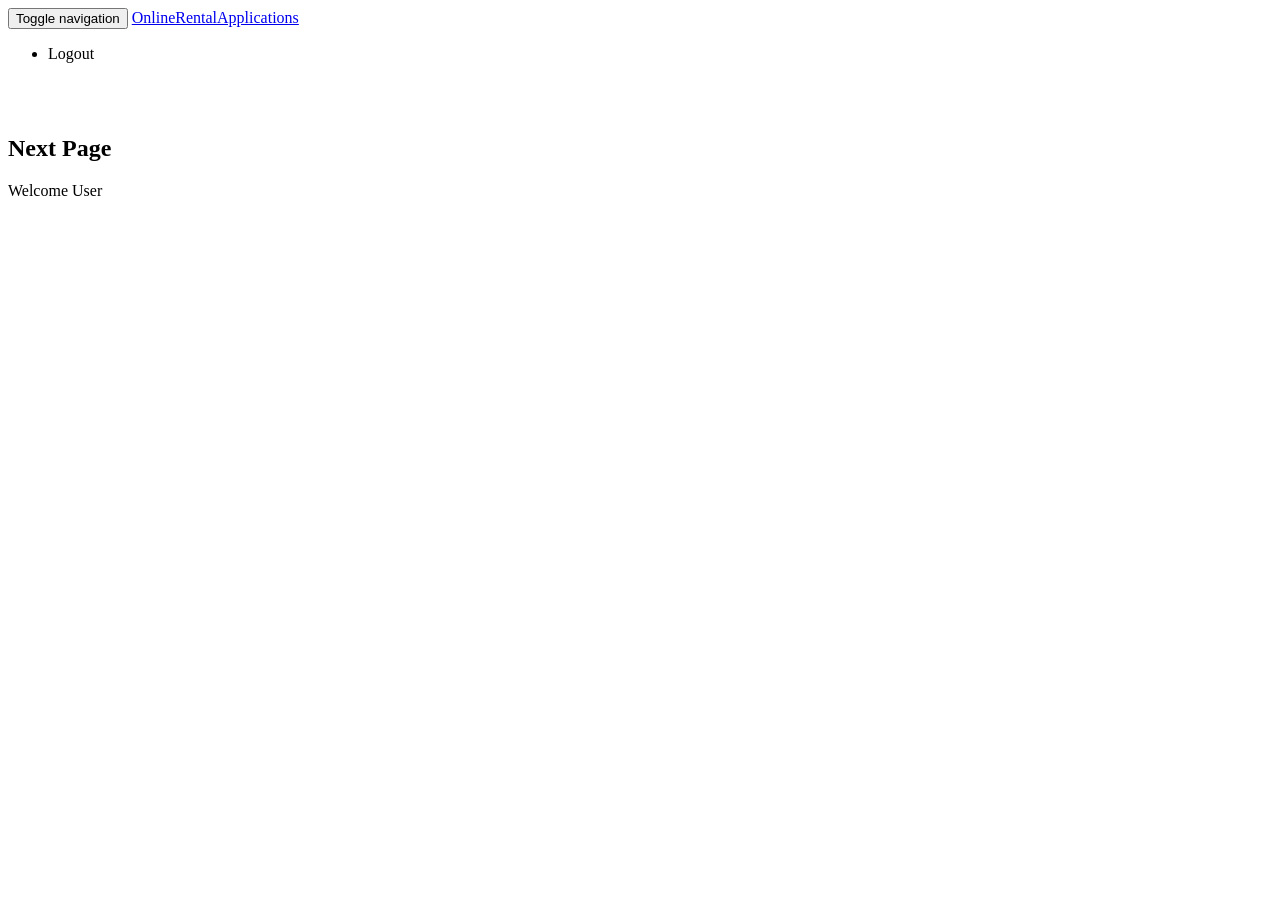
<file: OnlineRentalApplication/target/classes/templates/index.html>
<!DOCTYPE html>
<html xmlns:th="http://www.thymeleaf.org"
	xmlns:sec="http://www.thymeleaf.org/thymeleaf-extras-springsecurity3">
<head>
<meta charset="utf-8" />
<meta http-equiv="X-UA-Compatible" content="IE=edge" />
<meta name="viewport" content="width=device-width, initial-scale=1" />

<link rel="stylesheet" type="text/css"
	th:href="@{/webjars/bootstrap/3.3.7/css/bootstrap.min.css}" />

<title>Registration</title>
</head>
<body>
	<nav class="navbar navbar-inverse navbar-fixed-top">
		<div class="container">
			<div class="navbar-header">
				<button type="button" class="navbar-toggle collapsed"
					data-toggle="collapse" data-target="#navbar" aria-expanded="false"
					aria-controls="navbar">
					<span class="sr-only">Toggle navigation</span> <span
						class="icon-bar"></span> <span class="icon-bar"></span> <span
						class="icon-bar"></span>
				</button>
				<a class="navbar-brand" href="#" th:href="@{/}">OnlineRentalApplications</a>
			</div>
			<div id="navbar" class="collapse navbar-collapse">
				<ul class="nav navbar-nav">
					<li sec:authorize="isAuthenticated()"><a th:href="@{/logout}">Logout</a></li>
				</ul>
			</div>
		</div>
	</nav>

	<br>
	<br>
	<div class="container">
		<h2>Next Page</h2>

		<p>
			Welcome <span sec:authentication="principal.username">User</span>
		</p>
	</div>

	<script type="text/javascript"
		th:src="@{/webjars/jquery/3.2.1/jquery.min.js/}"></script>
	<script type="text/javascript"
		th:src="@{/webjars/bootstrap/3.3.7/js/bootstrap.min.js}"></script>

</body>
</html>
</file>
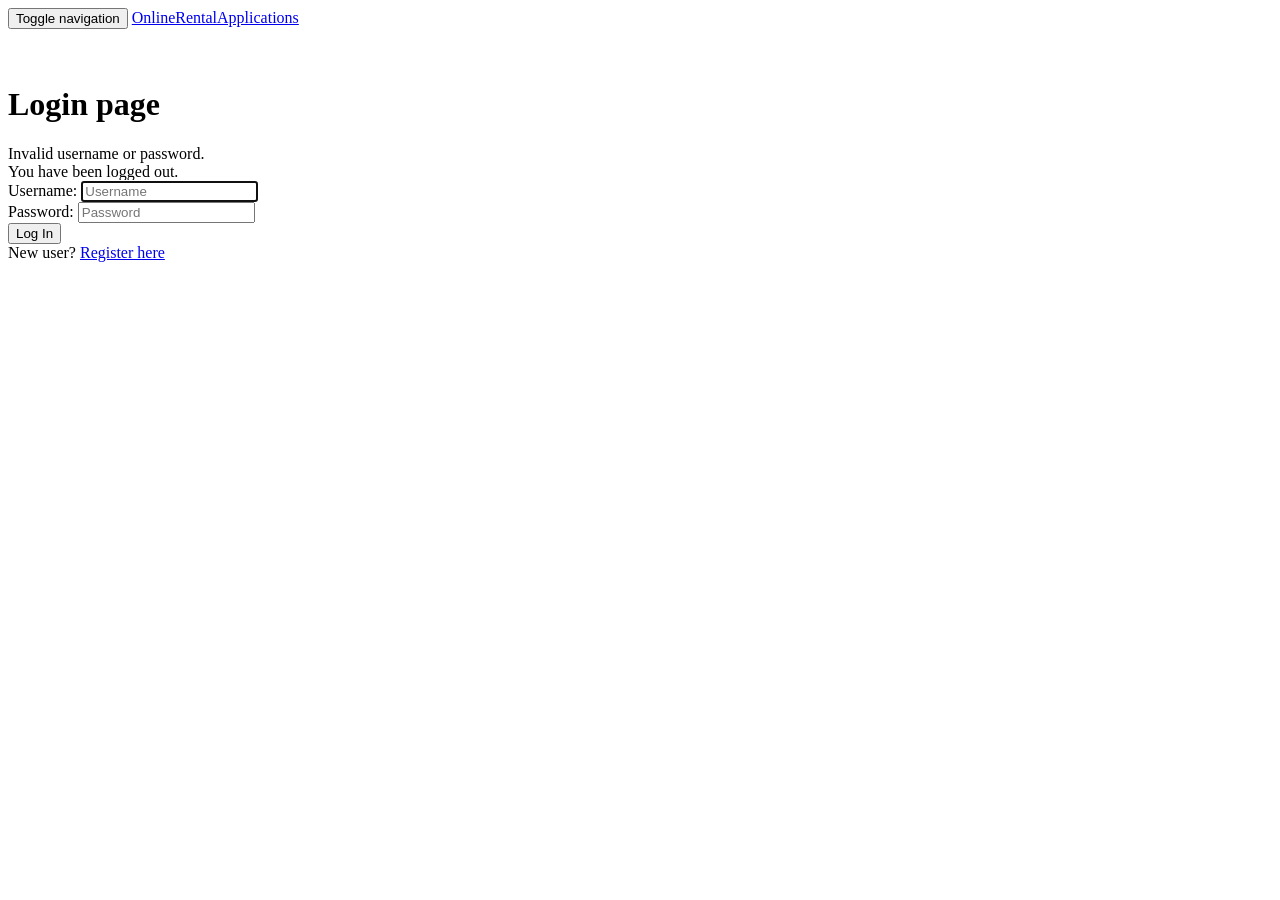
<file: OnlineRentalApplication/target/classes/templates/login.html>
<!DOCTYPE html>
<html xmlns:th="http://www.thymeleaf.org">
<head>
<meta charset="utf-8" />
<meta http-equiv="X-UA-Compatible" content="IE=edge" />
<meta name="viewport" content="width=device-width, initial-scale=1" />

<link rel="stylesheet" type="text/css"
	th:href="@{/webjars/bootstrap/3.3.7/css/bootstrap.min.css}" />

<title>Registration</title>
</head>
<body>

	<nav class="navbar navbar-inverse navbar-fixed-top">
		<div class="container">
			<div class="navbar-header">
				<button type="button" class="navbar-toggle collapsed"
					data-toggle="collapse" data-target="#navbar" aria-expanded="false"
					aria-controls="navbar">
					<span class="sr-only">Toggle navigation</span> <span
						class="icon-bar"></span> <span class="icon-bar"></span> <span
						class="icon-bar"></span>
				</button>
				<a class="navbar-brand" href="#" th:href="@{/}">OnlineRentalApplications</a>
			</div>
		</div>
	</nav>

	<br>
	<br>

	<div class="container">

		<div class="row">
			<div class="col-md-6 col-md-offset-3">
				<h1>Login page</h1>
				<form th:action="@{/login}" method="post">
					<div th:if="${param.error}">
						<div class="alert alert-danger">Invalid username or
							password.</div>
					</div>
					<div th:if="${param.logout}">
						<div class="alert alert-info">You have been logged out.</div>
					</div>
					<div class="form-group">
						<label for="username">Username</label>: <input type="text"
							id="username" name="username" class="form-control"
							autofocus="autofocus" placeholder="Username" />
					</div>
					<div class="form-group">
						<label for="password">Password</label>: <input type="password"
							id="password" name="password" class="form-control"
							placeholder="Password" />
					</div>
					<div class="form-group">
						<div class="row">
							<div class="col-sm-6 col-sm-offset-3">
								<input type="submit" name="login-submit" id="login-submit"
									class="form-control btn btn-primary" value="Log In" />
							</div>
						</div>
					</div>
					<div class="form-group">
						<span>New user? <a href="/" th:href="@{/registration}">Register
								here</a></span>
					</div>
				</form>
			</div>
		</div>


	</div>

	<script type="text/javascript"
		th:src="@{/webjars/jquery/3.2.1/jquery.min.js/}"></script>
	<script type="text/javascript"
		th:src="@{/webjars/bootstrap/3.3.7/js/bootstrap.min.js}"></script>

</body>
</html>
</file>
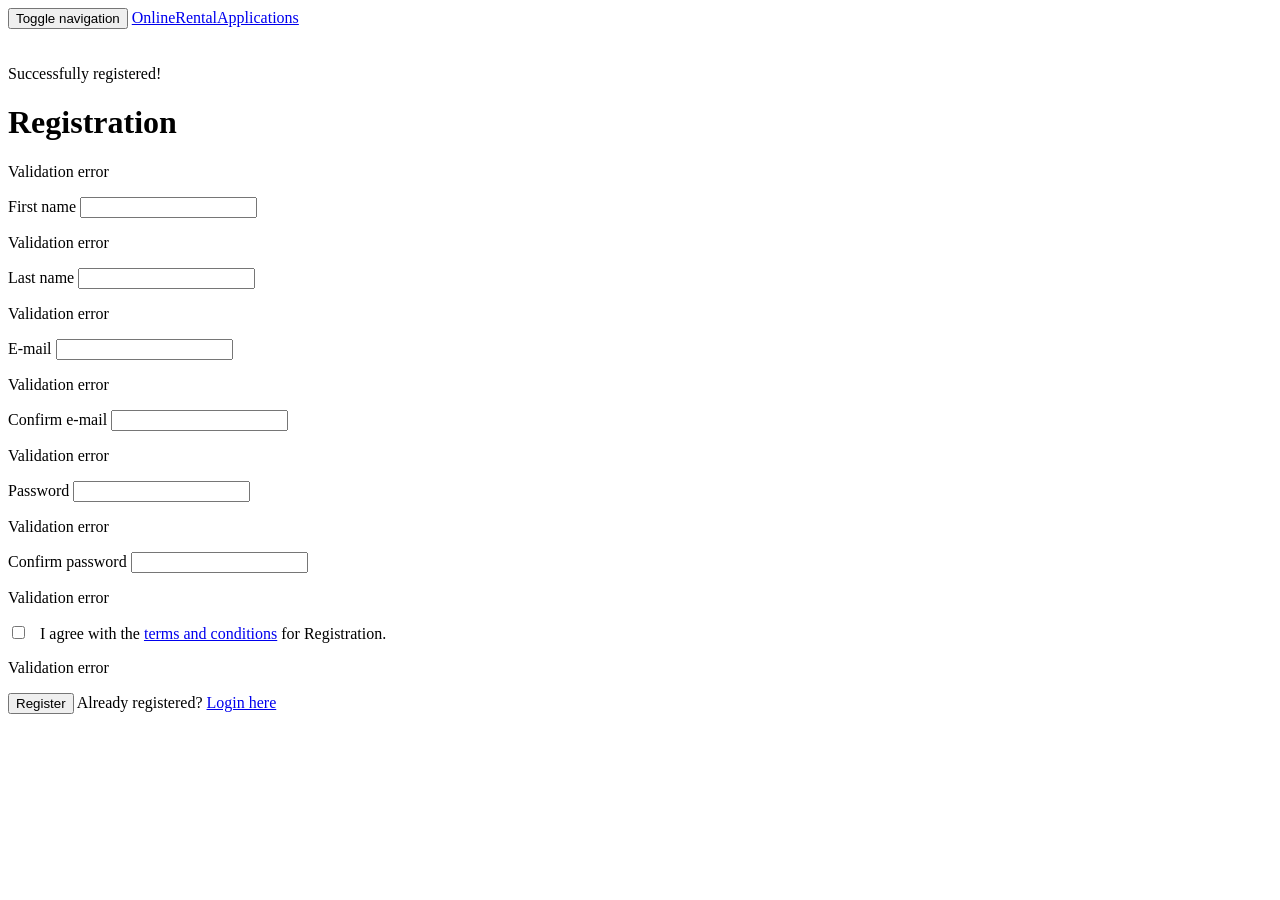
<file: OnlineRentalApplication/target/classes/templates/registration.html>
<!DOCTYPE html>
<html xmlns:th="http://www.thymeleaf.org">
<head>
<meta charset="utf-8" />
<meta http-equiv="X-UA-Compatible" content="IE=edge" />
<meta name="viewport" content="width=device-width, initial-scale=1" />

<link rel="stylesheet" type="text/css"
	th:href="@{/webjars/bootstrap/3.3.7/css/bootstrap.min.css}" />

<title>Registration</title>
</head>
<body>
	<nav class="navbar navbar-inverse navbar-fixed-top">
		<div class="container">
			<div class="navbar-header">
				<button type="button" class="navbar-toggle collapsed"
					data-toggle="collapse" data-target="#navbar" aria-expanded="false"
					aria-controls="navbar">
					<span class="sr-only">Toggle navigation</span> <span
						class="icon-bar"></span> <span class="icon-bar"></span> <span
						class="icon-bar"></span>
				</button>
				<a class="navbar-brand" href="#" th:href="@{/}">OnlineRentalApplications</a>
			</div>
		</div>
	</nav>

	<br>
	<br>

	<div class="container">
		<div class="row">
			<div class="col-md-6 col-md-offset-3">

				<div th:if="${param.success}">
					<div class="alert alert-info">Successfully registered!</div>
				</div>

				<h1>Registration</h1>
				<form th:action="@{/registration}" th:object="${user}" method="post">

					<p class="error-message" th:if="${#fields.hasGlobalErrors()}"
						th:each="error : ${#fields.errors('global')}" th:text="${error}">Validation
						error</p>

					<div class="form-group"
						th:classappend="${#fields.hasErrors('firstName')}? 'has-error':''">
						<label for="firstName" class="control-label">First name</label> <input
							id="firstName" class="form-control" th:field="*{firstName}" />
						<p class="error-message"
							th:each="error: ${#fields.errors('firstName')}"
							th:text="${error}">Validation error</p>
					</div>
					<div class="form-group"
						th:classappend="${#fields.hasErrors('lastName')}? 'has-error':''">
						<label for="lastName" class="control-label">Last name</label> <input
							id="lastName" class="form-control" th:field="*{lastName}" />
						<p class="error-message"
							th:each="error : ${#fields.errors('lastName')}"
							th:text="${error}">Validation error</p>
					</div>
					<div class="form-group"
						th:classappend="${#fields.hasErrors('email')}? 'has-error':''">
						<label for="email" class="control-label">E-mail</label> <input
							id="email" class="form-control" th:field="*{email}" />
						<p class="error-message"
							th:each="error : ${#fields.errors('email')}" th:text="${error}">Validation
							error</p>
					</div>
					<div class="form-group"
						th:classappend="${#fields.hasErrors('confirmEmail')}? 'has-error':''">
						<label for="confirmEmail" class="control-label">Confirm
							e-mail</label> <input id="confirmEmail" class="form-control"
							th:field="*{confirmEmail}" />
						<p class="error-message"
							th:each="error : ${#fields.errors('confirmEmail')}"
							th:text="${error}">Validation error</p>
					</div>
					<div class="form-group"
						th:classappend="${#fields.hasErrors('password')}? 'has-error':''">
						<label for="password" class="control-label">Password</label> <input
							id="password" class="form-control" type="password"
							th:field="*{password}" />
						<p class="error-message"
							th:each="error : ${#fields.errors('password')}"
							th:text="${error}">Validation error</p>
					</div>
					<div class="form-group"
						th:classappend="${#fields.hasErrors('confirmPassword')}? 'has-error':''">
						<label for="confirmPassword" class="control-label">Confirm
							password</label> <input id="confirmPassword" class="form-control"
							type="password" th:field="*{confirmPassword}" />
						<p class="error-message"
							th:each="error : ${#fields.errors('confirmPassword')}"
							th:text="${error}">Validation error</p>
					</div>
					<div class="form-group"
						th:classappend="${#fields.hasErrors('terms')}? 'has-error':''">
						<input id="terms" type="checkbox" th:field="*{terms}" />   <label
							class="control-label" for="terms"> I agree with the <a
							href="#">terms and conditions</a> for Registration.
						</label>
						<p class="error-message"
							th:each="error : ${#fields.errors('terms')}" th:text="${error}">Validation
							error</p>
					</div>
					<div class="form-group">
						<button type="submit" class="btn btn-success">Register</button>
						<span>Already registered? <a href="/" th:href="@{/login}">Login
								here</a></span>
					</div>

				</form>
			</div>
		</div>
	</div>

	<script type="text/javascript"
		th:src="@{/webjars/jquery/3.2.1/jquery.min.js/}"></script>
	<script type="text/javascript"
		th:src="@{/webjars/bootstrap/3.3.7/js/bootstrap.min.js}"></script>
</body>
</html>
</file>
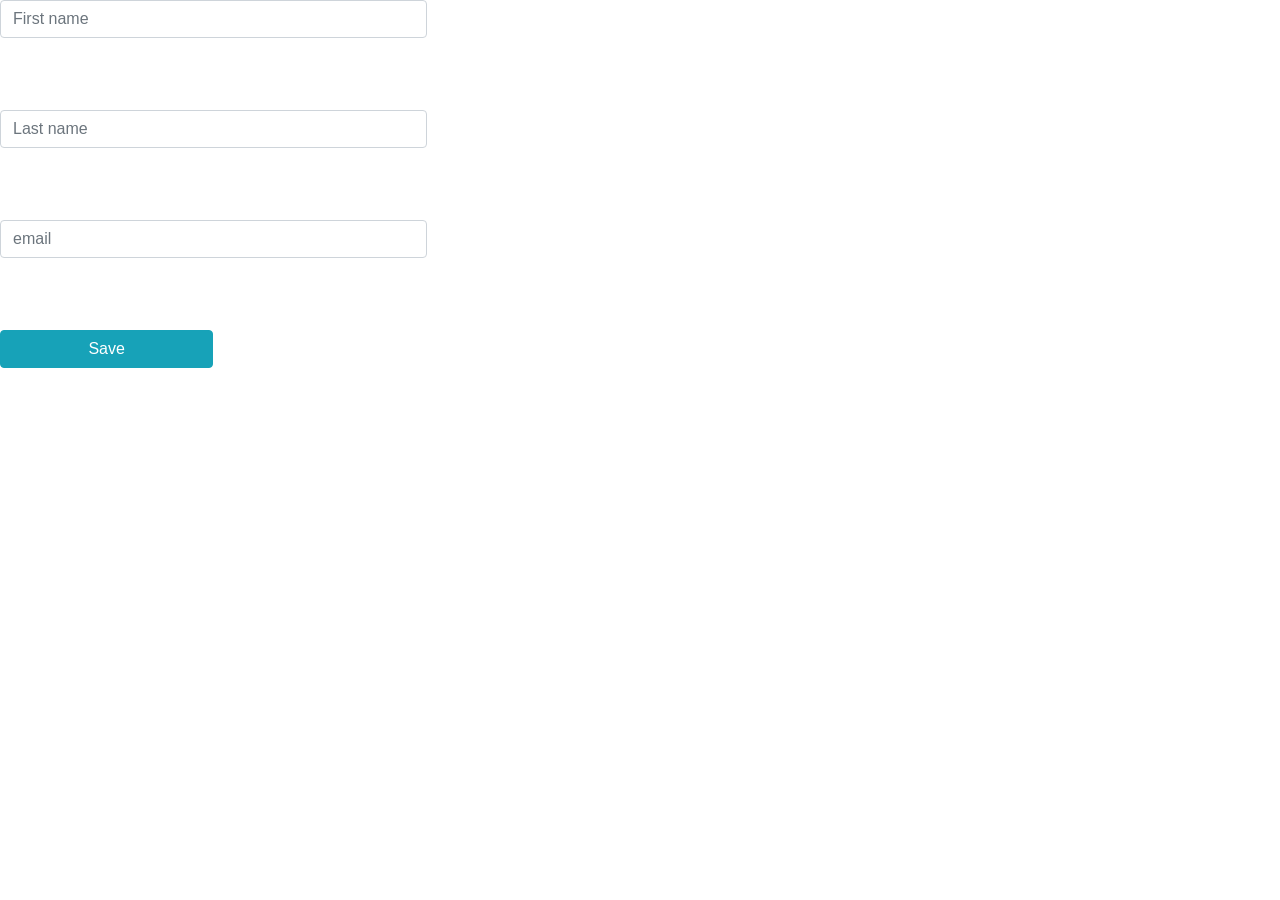
<file: thymeleaf-demo/src/main/resources/templates/employee-form.html>
<!DOCTYPE html>
<html xmlns:th="http://www.thymeleaf.org">
<head>
<link rel="stylesheet" href="https://stackpath.bootstrapcdn.com/bootstrap/4.3.1/css/bootstrap.min.css" integrity="sha384-ggOyR0iXCbMQv3Xipma34MD+dH/1fQ784/j6cY/iJTQUOhcWr7x9JvoRxT2MZw1T" crossorigin="anonymous">
<meta charset="ISO-8859-1">
<title>Employee-form</title>
</head>
<body>
	<form action="#" th:action="@{/employees/save}" 
	th:object="${employee}" 
	method="POST">
	
	<input type="text" th:field="*{firstName}" placeholder="First name"  class="form-control mb-4 col-4">
	<br/><br/>
	
	<input type="text" th:field="*{lastName}" placeholder="Last name" class="form-control mb-4 col-4">
	<br/><br/>
	
	<input type="text" th:field="*{email}" placeholder="email" class="form-control mb-4 col-4">
	<br/><br/>
	
	<button type="submit" class="btn btn-info col-2">Save</button>
	
	
	</form>
</body>
</html>
</file>
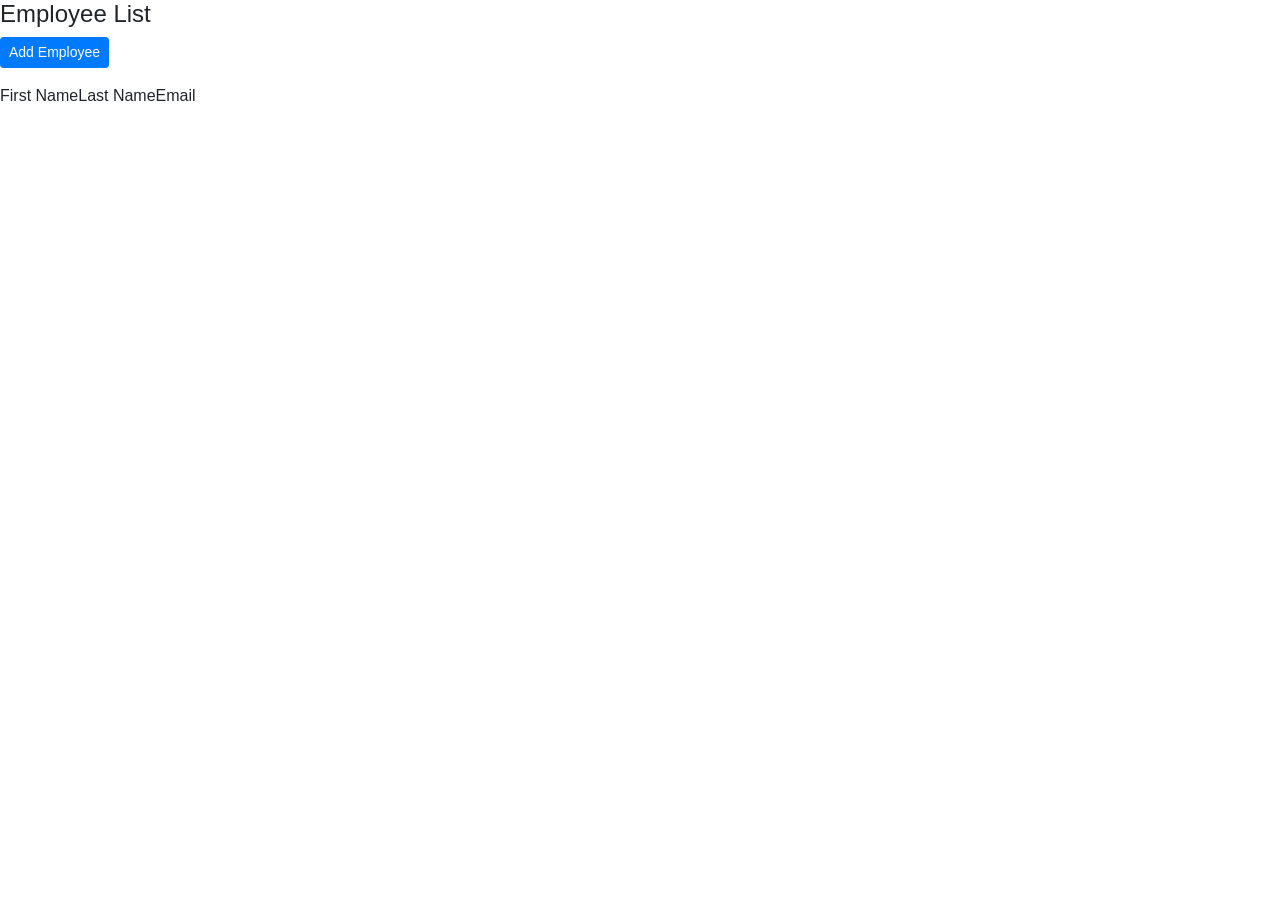
<file: thymeleaf-demo/src/main/resources/templates/list-employees.html>
<!DOCTYPE html>
<html xmlns:th="http://www.thymeleaf.org">
<head>
<link rel="stylesheet" href="https://stackpath.bootstrapcdn.com/bootstrap/4.3.1/css/bootstrap.min.css" integrity="sha384-ggOyR0iXCbMQv3Xipma34MD+dH/1fQ784/j6cY/iJTQUOhcWr7x9JvoRxT2MZw1T" crossorigin="anonymous">
<meta charset="ISO-8859-1">
<title>List Employees</title>
</head>
<body>
	<h4>Employee List</h4>
	<a href ="@{/employees/showFormForAdd}" class="btn btn-primary btn-sm mb-3">Add Employee</a>
	<br/>
	<table>
		<tr>
			<thead>First Name</thead>
			<thead>Last Name</thead>
			<thead>Email</thead>
		</tr>
		
		<tr th:each="tempEmployee:${employees}">
			<td th:text="${tempEmployee.firstName}"/>
			<td th:text="${tempEmployee.lastName}"/>
			<td th:text="${tempEmployee.email}"/>
		</tr>
	</table>
			
			
	</table>
</body>
</html>
</file>
